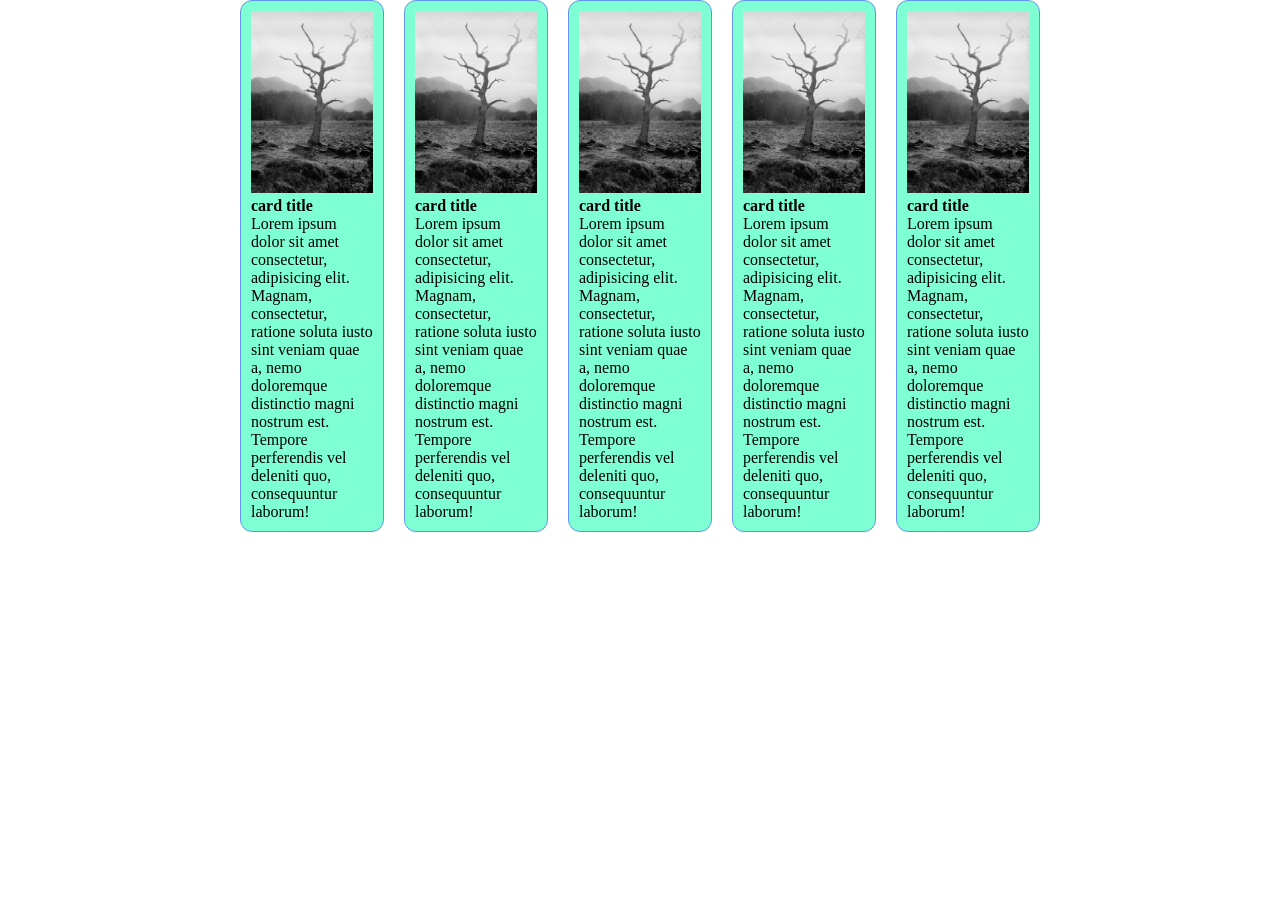
<file: davaleba1/index.html>
<!DOCTYPE html>
<html lang='en'>
<head>
    <meta charset='utf-8'>
    <meta name='viewport' content='width=device-width, initial-scale=1'>
    <title>Page Title</title>
    <link rel='stylesheet' href='main.css'>
</head>
<body>


<!-- <div class="flex">
    <div>1</div>
    <div>2</div>
    <div>3</div>
    <div>4</div>
    <div>5</div>
    <div>6</div>
     -->
<!-- </div> -->







<main>
    <section>
        <div class="container">
            <div class="row">
             <div class="card">
                <img src="img/prosta.jpg" alt="">
                <h4>card title</h4>
                <p>Lorem ipsum dolor sit amet consectetur, adipisicing elit. Magnam, consectetur, ratione soluta iusto sint veniam quae a, nemo doloremque distinctio magni nostrum est. Tempore perferendis vel deleniti quo, consequuntur laborum!</p>
             </div>
             <div class="card">
                <img src="img/prosta.jpg" alt="">
                <h4>card title</h4>
                <p>Lorem ipsum dolor sit amet consectetur, adipisicing elit. Magnam, consectetur, ratione soluta iusto sint veniam quae a, nemo doloremque distinctio magni nostrum est. Tempore perferendis vel deleniti quo, consequuntur laborum!</p>
             </div>
             <div class="card">
               <img src="img/prosta.jpg" alt="">
                <h4>card title</h4>
                <p>Lorem ipsum dolor sit amet consectetur, adipisicing elit. Magnam, consectetur, ratione soluta iusto sint veniam quae a, nemo doloremque distinctio magni nostrum est. Tempore perferendis vel deleniti quo, consequuntur laborum!</p>
             </div>
             <div class="card">
                <img src="img/prosta.jpg" alt="">
                <h4>card title</h4>
                <p>Lorem ipsum dolor sit amet consectetur, adipisicing elit. Magnam, consectetur, ratione soluta iusto sint veniam quae a, nemo doloremque distinctio magni nostrum est. Tempore perferendis vel deleniti quo, consequuntur laborum!</p>
             </div>
              <div class="card">
                <img src="img/prosta.jpg" alt="">
                <h4>card title</h4>
                <p>Lorem ipsum dolor sit amet consectetur, adipisicing elit. Magnam, consectetur, ratione soluta iusto sint veniam quae a, nemo doloremque distinctio magni nostrum est. Tempore perferendis vel deleniti quo, consequuntur laborum!</p>
             </div>

            </div>
        </div>
    </section>
</main>











</body>
</html>
</file>
<file: davaleba1/main.css>
*{
    margin: 0;
    padding: 0;
    box-sizing: border-box;
}
.container{
    max-width: 800px;
    margin: 0 auto;
}
.flex{
    display: flex;
  /* justify-content: center; */
  flex-direction: row;
}
.row{
    display: flex;
    gap: 20px;
}
.card{
    background-color: aquamarine;
    padding: 10px;
    border: 1px solid cornflowerblue;
    border-radius: 12px;
}
img{
    max-width: 100%;
}
.mb-10{
    margin-bottom: 10px;
}
</file>
